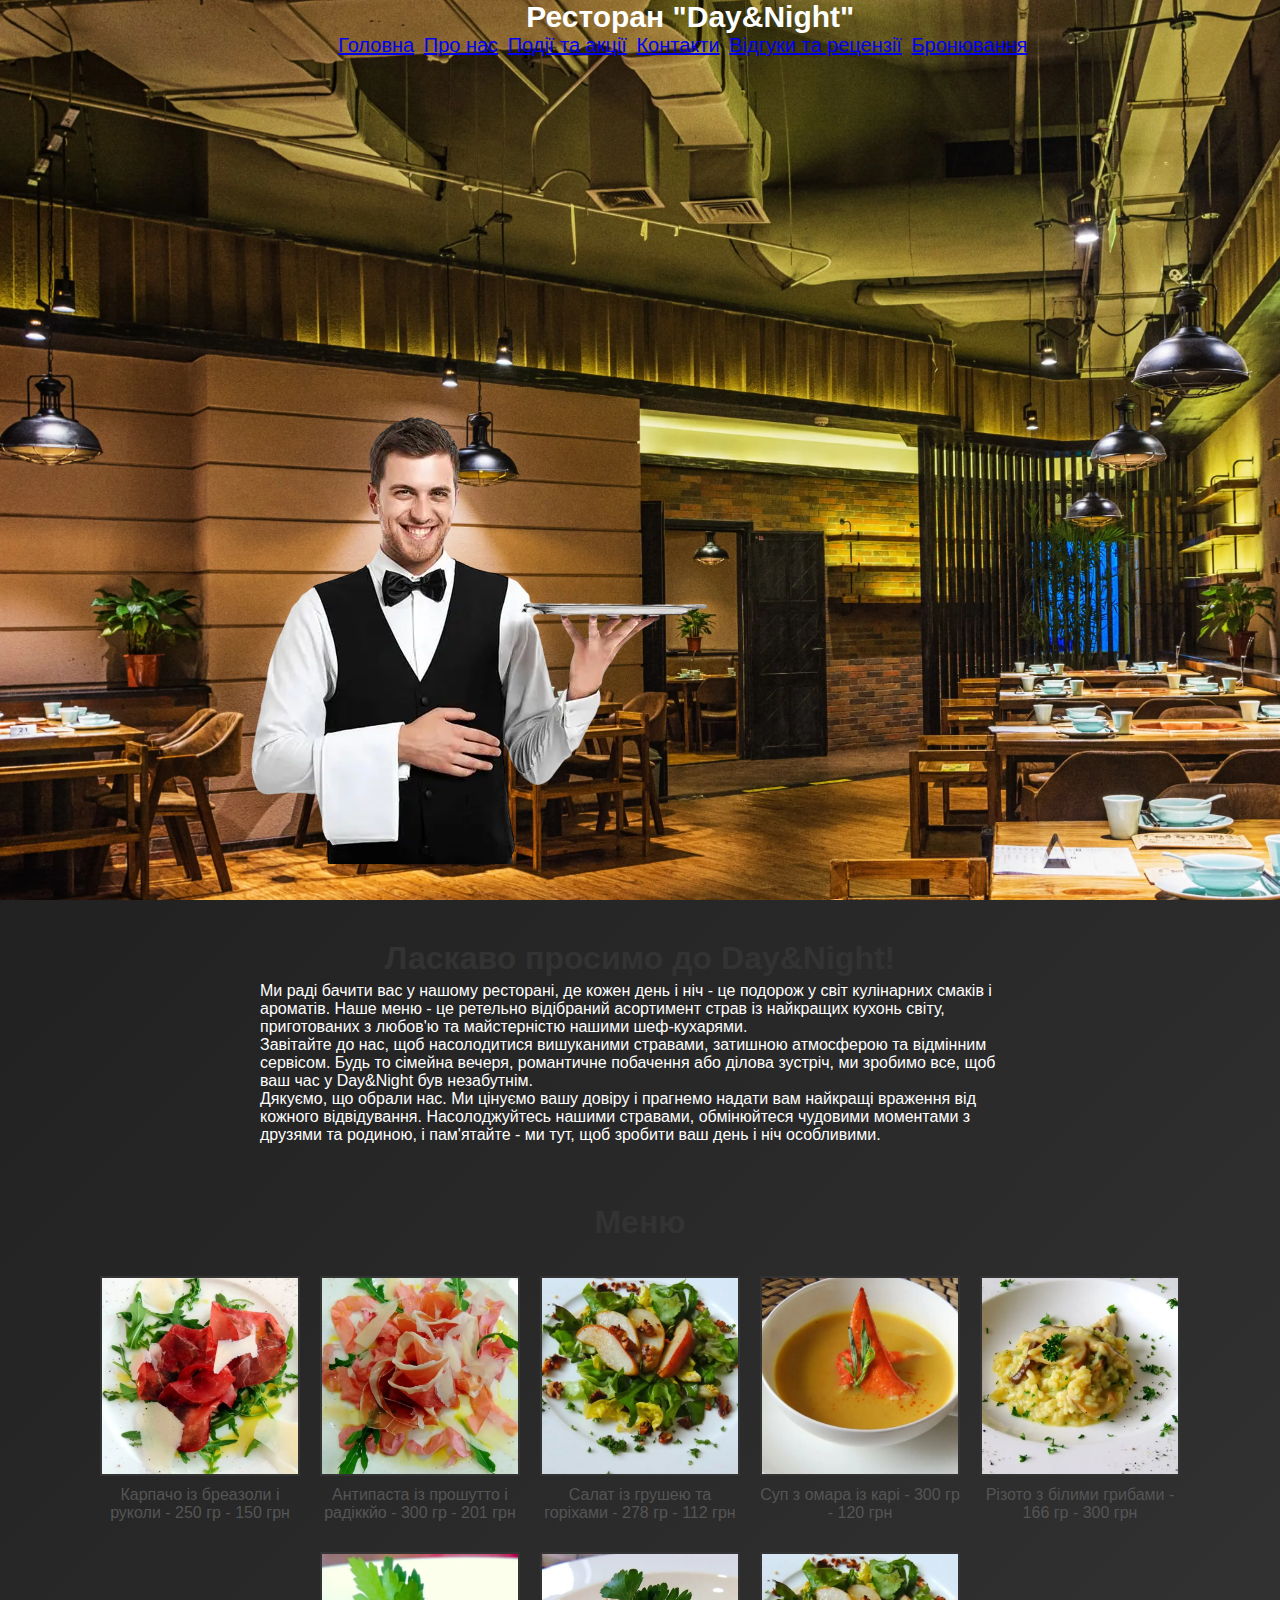
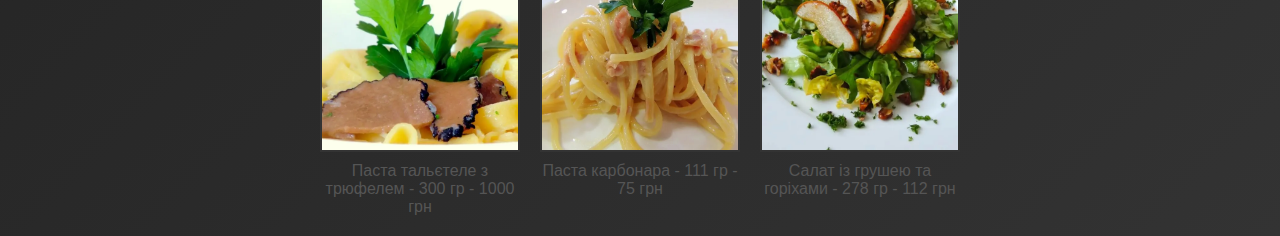
<file: index.html>
<!DOCTYPE html>
<html lang="en">
<head>
    <meta charset="UTF-8">
    <meta name="viewport" content="width=device-width, initial-scale=1.0">
    <meta name="google-site-verification" content="BYAM6uLPQvAGzSv1KlgyyOSD7Mu2IxS78mtg5zBn_mA" />
    <title>Document</title>
    <link rel="stylesheet" href="styles.css">
    <link rel="stylesheet" href="responsive.css">
    <script src="./scripts/inversion.js" defer></script>
    <script src="./scripts/paralax.js" defer></script>
</head>
<body>
    <header class="index">
    <div class="bg">
       <div class="theme-nav-text"></div>
        <h1 id="theme">Ресторан "Day&Night"</h1>
        <nav class="menu-pages"> 
            <a class="menu-pages-items menu-pages-items-selected" href="./index.html">Головна</a>
            <a class="menu-pages-items" href="./about.html">Про нас</a>
            <a class="menu-pages-items" href="./events.html">Події та акції</a>
            <a class="menu-pages-items" href="./contacts.html">Контакти</a>
            <a class="menu-pages-items" href="./reviews.html">Відгуки та рецензії</a>
            <a class="menu-pages-items" href="./booking.html ">Бронювання</a>
        </nav>
    
        <div class="waiter">
        </div>
    </div>
    </header>
    <section class="hello">
        <h2 class="hello-theme">Ласкаво просимо до <strong>Day&Night!</strong></h2>
        <p>Ми раді бачити вас у нашому ресторані, де кожен день і ніч - це подорож у світ кулінарних смаків і ароматів. Наше меню - це ретельно відібраний асортимент страв із найкращих кухонь світу, приготованих з любов'ю та майстерністю нашими шеф-кухарями.</p>
        <p>Завітайте до нас, щоб насолодитися вишуканими стравами, затишною атмосферою та відмінним сервісом. Будь то сімейна вечеря, романтичне побачення або ділова зустріч, ми зробимо все, щоб ваш час у Day&Night був незабутнім.</p>
        <p>Дякуємо, що обрали нас. Ми цінуємо вашу довіру і прагнемо надати вам найкращі враження від кожного відвідування. Насолоджуйтесь нашими стравами, обмінюйтеся чудовими моментами з друзями та родиною, і пам'ятайте - ми тут, щоб зробити ваш день і ніч особливими.</p>
    </section>


    <section class="restaraunt-menu">
        <h2 class="restaraunt-menu-theme">Меню</h2>
        <figure class="restaraunt-menu-figure">
            <img class="restaraunt-menu-img" src="./images/Карпачо.webp" alt="Карпачо">
            <figcaption  class="restaraunt-menu-figcaption">Карпачо із бреазоли і руколи - 250 гр - 150 грн</figcaption>
            </figure>

            <figure class="restaraunt-menu-figure">
            <img class="restaraunt-menu-img" src="./images/Антипаста.webp" alt="Антипаста із прошутто і радіккйо">
            <figcaption  class="restaraunt-menu-figcaption">Антипаста із прошутто і радіккйо - 300 гр - 201 грн</figcaption>
            </figure>

            <figure class="restaraunt-menu-figure">
            <img class="restaraunt-menu-img" src="./images/Салат.webp" alt="Салат із грушею та горіхами">
            <figcaption  class="restaraunt-menu-figcaption">Салат із грушею та горіхами - 278 гр - 112 грн</figcaption>
            </figure>

            <figure class="restaraunt-menu-figure">
            <img class="restaraunt-menu-img" src="./images/Суп.webp" alt="Суп з омара із карі">
            <figcaption  class="restaraunt-menu-figcaption">Суп з омара із карі - 300 гр - 120 грн</figcaption>
            </figure>

            <figure class="restaraunt-menu-figure">
            <img class="restaraunt-menu-img" src="./images/Різото.webp" alt="Різото з білими грибами">
            <figcaption  class="restaraunt-menu-figcaption">Різото з білими грибами - 166 гр - 300 грн</figcaption>
            </figure> 

            <figure class="restaraunt-menu-figure">
            <img class="restaraunt-menu-img" src="./images/Паста.webp" alt="Паста тальєтеле з трюфелем">
            <figcaption  class="restaraunt-menu-figcaption">Паста тальєтеле з трюфелем - 300 гр - 1000 грн</figcaption>
            </figure>

            <figure class="restaraunt-menu-figure">
            <img class="restaraunt-menu-img" src="./images/Карбонара.webp" alt="Паста карбонара">
            <figcaption  class="restaraunt-menu-figcaption">Паста карбонара - 111 гр - 75 грн</figcaption>
            </figure>

            <figure class="restaraunt-menu-figure">
            <img class="restaraunt-menu-img" src="./images/Салат.webp" alt="Салат із грушею та горіхами">
            <figcaption  class="restaraunt-menu-figcaption">Салат із грушею та горіхами - 278 гр - 112 грн</figcaption>
            </figure>
            
</section>

</body>
</html>
</file>
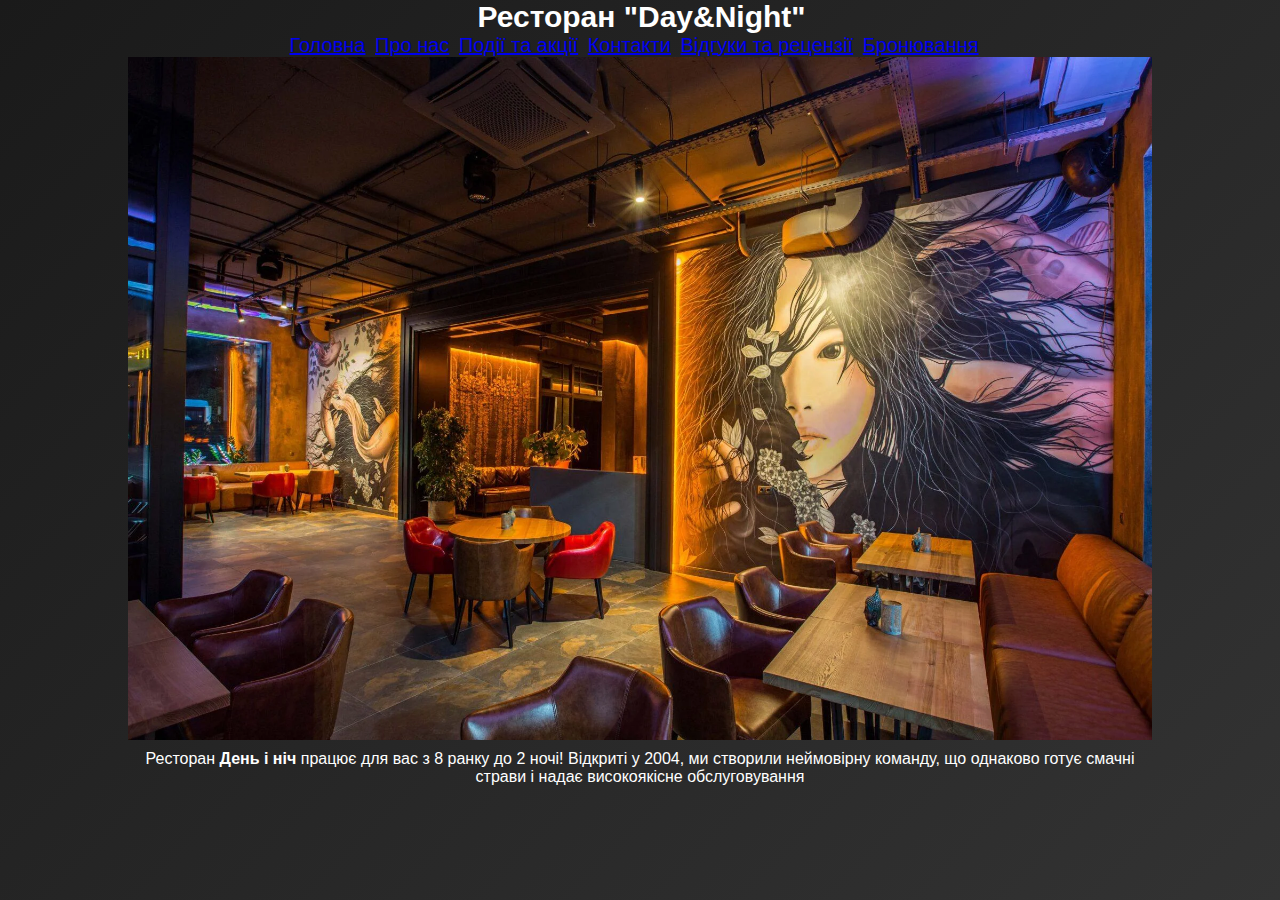
<file: about.html>
<!DOCTYPE html>
<html lang="en">
<head>
    <meta charset="UTF-8">
    <meta name="viewport" content="width=device-width, initial-scale=1.0">
    <title>Document</title>
    <link rel="stylesheet" href="styles.css">
</head>
<body>
    <header class="not-index">
        <script src="./scripts/inversion.js" defer></script>
        <h1 id="theme">Ресторан "Day&Night"</h1>
        <nav class="menu-pages">
            
            <a class="menu-pages-items" href="./index.html">Головна</a>
            <a class="menu-pages-items menu-pages-items-selected" href="./about.html">Про нас</a>
            <a class="menu-pages-items" href="./events.html">Події та акції</a>
            <a class="menu-pages-items" href="./contacts.html">Контакти</a>
            <a class="menu-pages-items" href="./reviews.html">Відгуки та рецензії</a>
            <a class="menu-pages-items" href="./booking.html ">Бронювання</a>
            
        </nav>
    </header>

    <div class="about">
        <section class="about-video">
          
            <img class="about-us-image" src="./images/about.webp" alt="Зображення ресторану">
            
            <p class="about-us-text">Ресторан <b>День і ніч</b> працює для вас з 8 ранку до 2 ночі! Відкриті у 2004, ми створили неймовірну команду, що однаково готує смачні страви і надає високоякісне обслуговування</p>

        </section>

    </div>
</body>
</html>
</file>
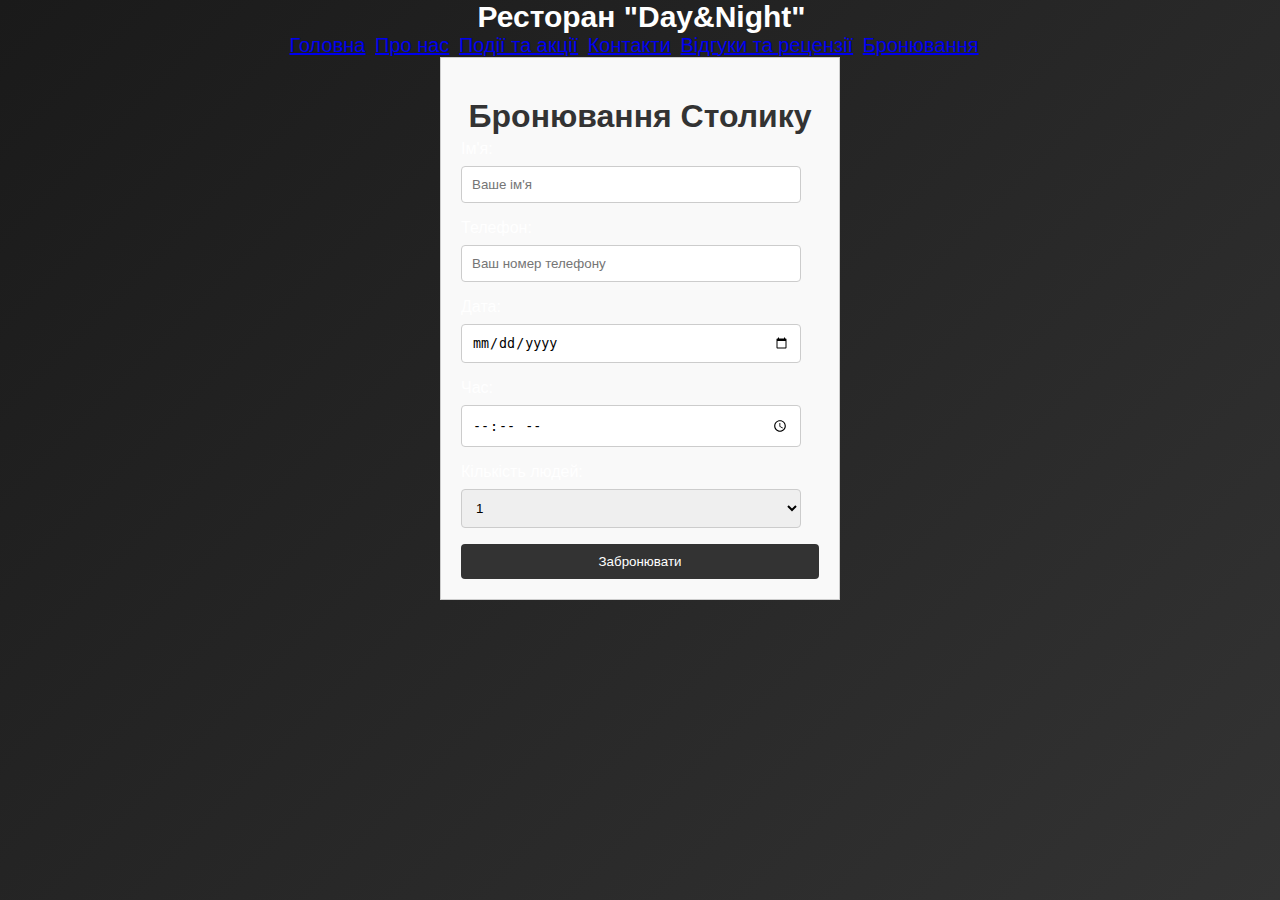
<file: booking.html>
<!DOCTYPE html>
<html lang="en">
<head>
    <meta charset="UTF-8">
    <meta name="viewport" content="width=device-width, initial-scale=1.0">
    <title>Document</title>
    <link rel="stylesheet" href="styles.css">
</head>
<body>
    <header class="not-index">
        <script src="./scripts/inversion.js" defer></script>
        <h1 id="theme">Ресторан "Day&Night"</h1>
        <nav class="menu-pages">
            
            <a class="menu-pages-items" href="./index.html">Головна</a>
            <a class="menu-pages-items" href="./about.html">Про нас</a>
            <a class="menu-pages-items" href="./events.html">Події та акції</a>
            <a class="menu-pages-items" href="./contacts.html">Контакти</a>
            <a class="menu-pages-items" href="./reviews.html">Відгуки та рецензії</a>
            <a class="menu-pages-items menu-pages-items-selected" href="./booking.html ">Бронювання</a>

        </nav>
    </header>


    <div class="booking-form">
        <h2>Бронювання Столику</h2>
        <form action="./index.php" method="post"> 
            <label for="name">Ім'я:</label>
            <input type="text" id="name" name="name" placeholder="Ваше ім'я" required>

            <label for="phone">Телефон:</label>
            <input type="tel" id="phone" name="phone" placeholder="Ваш номер телефону" required>
            
            <label for="date">Дата:</label>
            <input type="date" id="date" name="date" required>

            <label for="time">Час:</label>
            <input type="time" id="time" name="time" required>

            <label for="people">Кількість людей:</label>
            <select id="people" name="people">
                <option value="1">1</option>
                <option value="2">2</option>
                <option value="3">3</option>
                <option value="4">4</option>
                <option value="5">5</option>
                <option value="6">6</option>
            </select>

            <button type="submit">Забронювати</button>
        </form>
    </div>
</body>
</html>
</file>
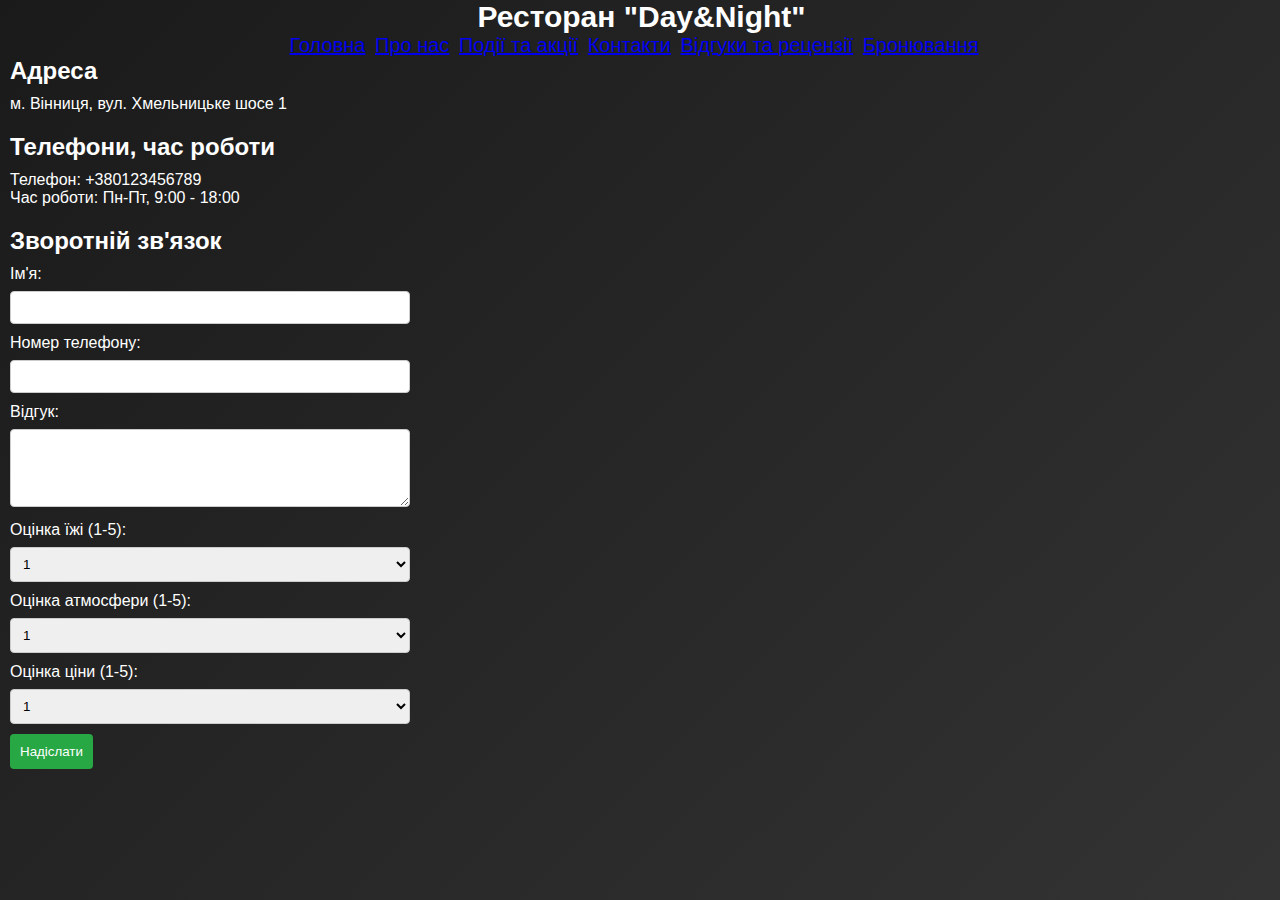
<file: contacts.html>
<!DOCTYPE html>
<html lang="en">
<head>
    <meta charset="UTF-8">
    <meta name="viewport" content="width=device-width, initial-scale=1.0">
    <title>Document</title>
    <link rel="stylesheet" href="styles.css">
</head>
<body>
    <header class="not-index">
        <script src="./scripts/inversion.js" defer></script>
        <h1 id="theme">Ресторан "Day&Night"</h1>
        <nav class="menu-pages">
            
            <a class="menu-pages-items" href="./index.html">Головна</a>
            <a class="menu-pages-items" href="./about.html">Про нас</a>
            <a class="menu-pages-items" href="./events.html">Події та акції</a>
            <a class="menu-pages-items menu-pages-items-selected" href="./contacts.html">Контакти</a>
            <a class="menu-pages-items" href="./reviews.html">Відгуки та рецензії</a>
            <a class="menu-pages-items" href="./booking.html ">Бронювання</a>

        </nav>
        
    </header>
    <div class="contact-section">
        <div class="section-title">Адреса</div>
        <p>м. Вінниця, вул. Хмельницьке шосе 1</p>
    </div>
    
    <div class="contact-section">
        <div class="section-title">Телефони, час роботи</div>
        <p>Телефон: +380123456789</p>
        <p>Час роботи: Пн-Пт, 9:00 - 18:00</p>
    </div>
    
    <div class="contact-section">
        <div class="section-title">Зворотній зв'язок</div>
        <form class="feedback-form" action="#" method="post">
            <label for="name">Ім'я:</label>
            <input type="text" id="name" name="name" required>
    
            <label for="phone">Номер телефону:</label>
            <input type="tel" id="phone" name="phone" required>
    
            <label for="feedback">Відгук:</label>
            <textarea id="feedback" name="feedback" rows="4" required></textarea>
    
            <label for="food-rating">Оцінка їжі (1-5):</label>
            <select id="food-rating" name="food-rating" required>
                <option value="1">1</option>
                <option value="2">2</option>
                <option value="3">3</option>
                <option value="4">4</option>
                <option value="5">5</option>
            </select>
    
            <label for="atmosphere-rating">Оцінка атмосфери (1-5):</label>
            <select id="atmosphere-rating" name="atmosphere-rating" required>
                <option value="1">1</option>
                <option value="2">2</option>
                <option value="3">3"></option>
                <option value="4">4</option>
                <option value="5">5</option>
            </select>
    
            <label for="price-rating">Оцінка ціни (1-5):</label>
            <select id="price-rating" name="price-rating" required>
                <option value="1">1</option>
                <option value="2">2</option>
                <option value="3">3</option>
                <option value="4">4</option>
                <option value="5">5</option>
            </select>
    
            <button type="submit">Надіслати</button>
        </form>
    </div>
</body>
</html>
</file>
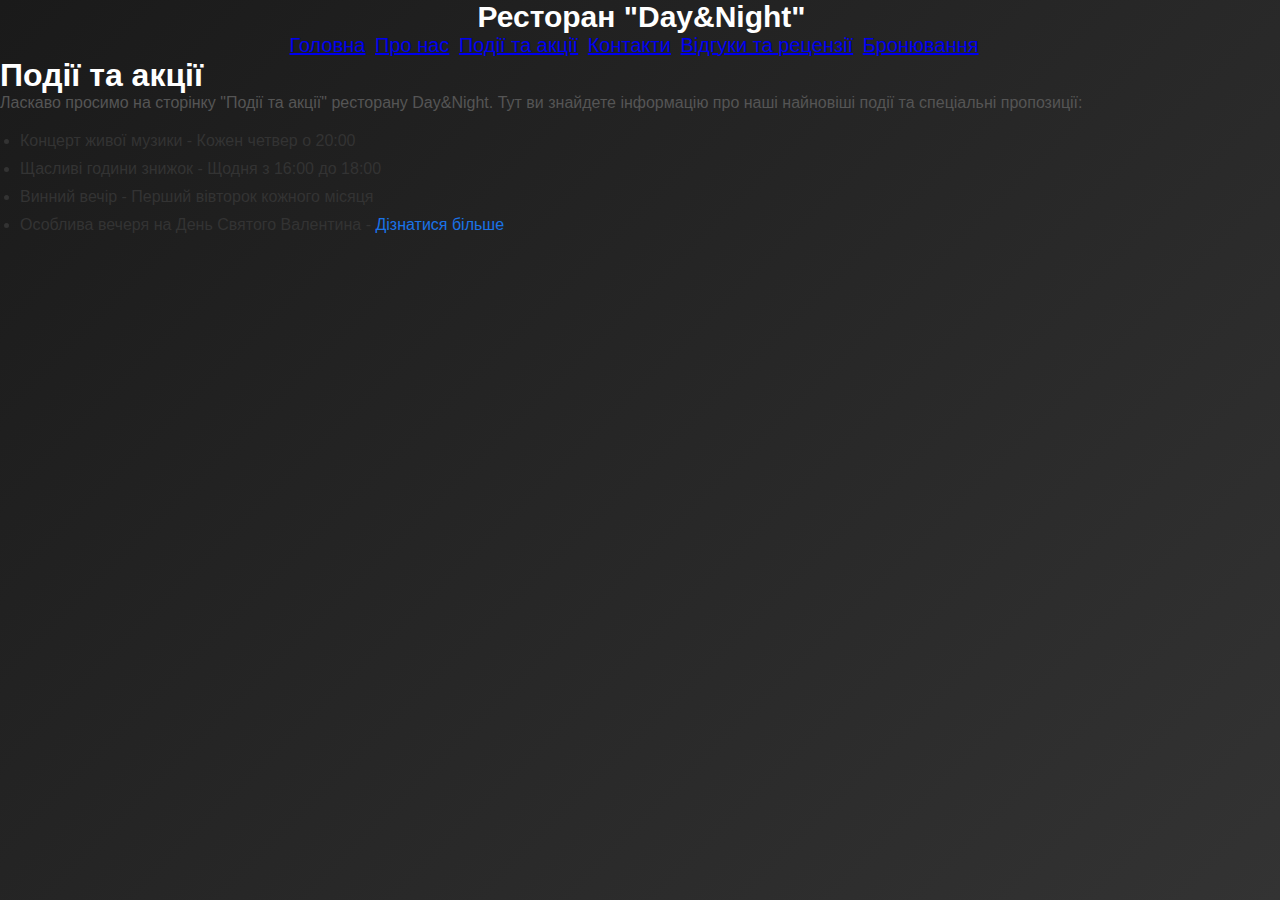
<file: events.html>
<!DOCTYPE html>
<html lang="en">
<head>
    <meta charset="UTF-8">
    <meta name="viewport" content="width=device-width, initial-scale=1.0">
    <title>Document</title>
    <link rel="stylesheet" href="styles.css">
</head>
<body>
    <header class="not-index">
        <script src="./scripts/inversion.js" defer></script>
        <h1 id="theme">Ресторан "Day&Night"</h1>
        <nav class="menu-pages">
            
            <a class="menu-pages-items" href="./index.html">Головна</a>
            <a class="menu-pages-items" href="./about.html">Про нас</a>
            <a class="menu-pages-items menu-pages-items-selected" href="./events.html">Події та акції</a>
            <a class="menu-pages-items" href="./contacts.html">Контакти</a>
            <a class="menu-pages-items" href="./reviews.html">Відгуки та рецензії</a>
            <a class="menu-pages-items" href="./booking.html ">Бронювання</a>

        </nav>
    </header>

    <h1>Події та акції</h1>

<p class="intro-text">Ласкаво просимо на сторінку "Події та акції" ресторану Day&Night. Тут ви знайдете інформацію про наші найновіші події та спеціальні пропозиції:</p>

<ul class="events-list">
    <li class="event-item">Концерт живої музики - Кожен четвер о 20:00</li>
    <li class="event-item">Щасливі години знижок - Щодня з 16:00 до 18:00</li>
    <li class="event-item">Винний вечір - Перший вівторок кожного місяця</li>
    <li class="event-item">Особлива вечеря на День Святого Валентина - <a href="#valentine">Дізнатися більше</a></li>
</ul>
</body>
</html>
</file>
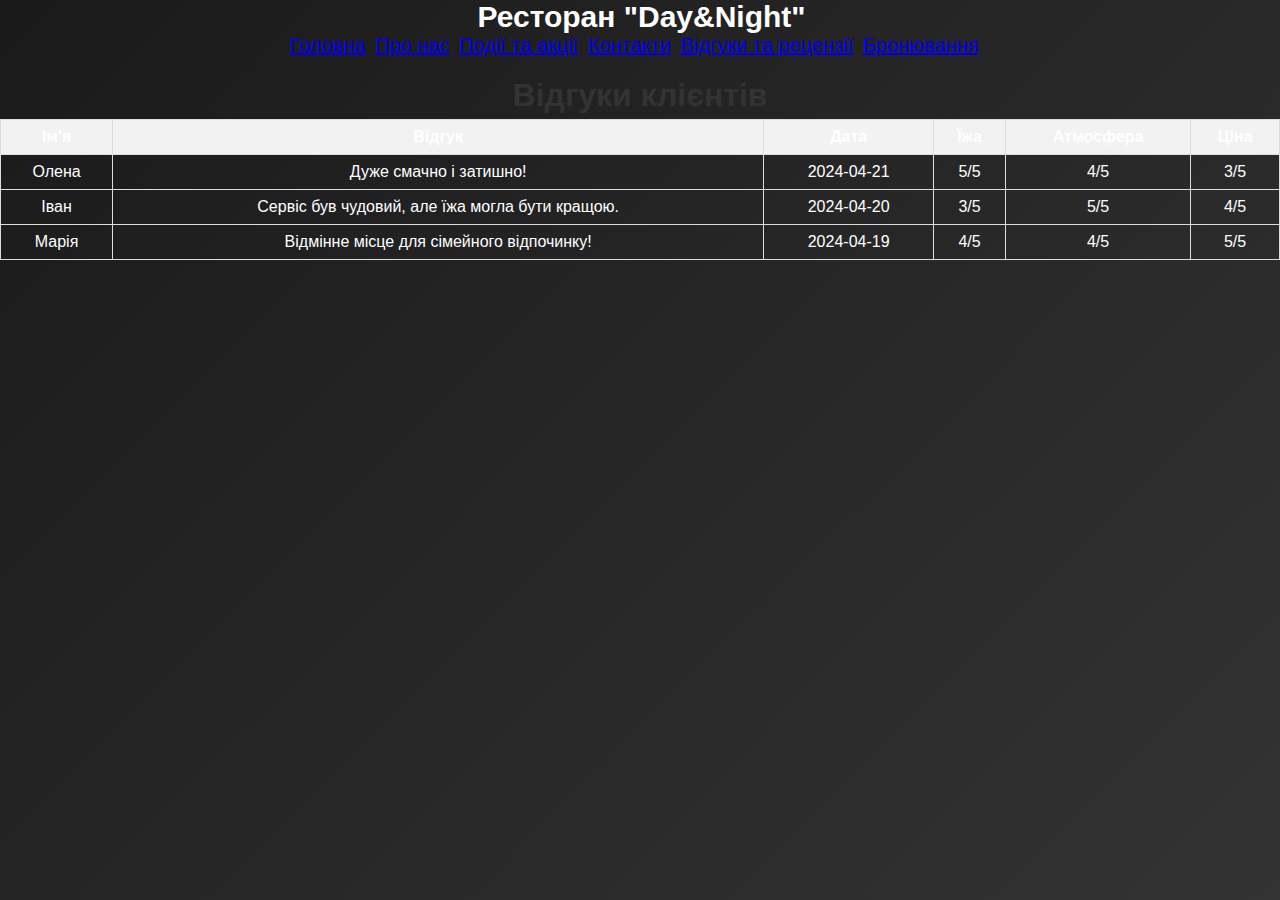
<file: reviews.html>
<!DOCTYPE html>
<html lang="en">
<head>
    <meta charset="UTF-8">
    <meta name="viewport" content="width=device-width, initial-scale=1.0">
    <title>Document</title>
    <link rel="stylesheet" href="styles.css">
</head>
<body>
    <header class="not-index">
        <script src="./scripts/inversion.js" defer></script>
        <h1 id="theme">Ресторан "Day&Night"</h1>
        <nav class="menu-pages">
            
            <a class="menu-pages-items" href="./index.html">Головна</a>
            <a class="menu-pages-items" href="./about.html">Про нас</a>
            <a class="menu-pages-items" href="./events.html">Події та акції</a>
            <a class="menu-pages-items" href="./contacts.html">Контакти</a>
            <a class="menu-pages-items menu-pages-items-selected" href="./reviews.html">Відгуки та рецензії</a>
            <a class="menu-pages-items" href="./booking.html ">Бронювання</a>

        </nav>
    </header>
    <h2>Відгуки клієнтів</h2>
    <div class="reviews">
    

    <table class="reviews-table">
        <thead class="reviews-table-thead">
            <tr class="reviews-table-tr">
                <th class="reviews-table-th">Ім'я</th>
                <th class="reviews-table-th">Відгук</th>
                <th class="reviews-table-th">Дата</th>
                <th class="reviews-table-th">Їжа</th>
                <th class="reviews-table-th">Атмосфера</th>
                <th class="reviews-table-th">Ціна</th>
            </tr>
        </thead>
        <tbody>
            <tr class="reviews-table-tr">
                <td class="reviews-table-td" data-label="Ім'я">Олена</td>
                <td class="reviews-table-td" data-label="Відгук">Дуже смачно і затишно!</td>
                <td class="reviews-table-td" data-label="Дата">2024-04-21</td>
                <td class="reviews-table-td" data-label="Їжа">5/5</td>
                <td class="reviews-table-td" data-label="Атмосфера">4/5</td>
                <td class="reviews-table-td" data-label="Ціна">3/5</td>
            </tr>
            <tr class="reviews-table-tr">
                <td class="reviews-table-td" data-label="Ім'я">Іван</td>
                <td class="reviews-table-td" data-label="Відгук">Сервіс був чудовий, але їжа могла бути кращою.</td>
                <td class="reviews-table-td" data-label="Дата">2024-04-20</td>
                <td class="reviews-table-td" data-label="Їжа">3/5</td>
                <td class="reviews-table-td" data-label="Атмосфера">5/5</td>
                <td class="reviews-table-td" data-label="Ціна">4/5</td>
            </tr>
            <tr class="reviews-table-tr">
                <td class="reviews-table-td" data-label="Ім'я">Марія</td>
                <td class="reviews-table-td" data-label="Відгук">Відмінне місце для сімейного відпочинку!</td>
                <td class="reviews-table-td" data-label="Дата">2024-04-19</td>
                <td class="reviews-table-td" data-label="Їжа">4/5</td>
                <td class="reviews-table-td" data-label="Атмосфера">4/5</td>
                <td class="reviews-table-td" data-label="Ціна">5/5</td>
            </tr>
        </tbody>
    </table>
</div>
</body>
</html>
</file>
<file: styles.css>
/* main */
* {
    margin: 0;
    padding: 0;
    box-sizing: border-box;
}
h2 {
    
    text-align: center; 
    display: block;  
    width: 100%;  
    font-size: 2em; 
    color: #333;  
    margin: 20px 0 5px;  
    font-family: 'Arial', sans-serif; 
}


.invert-button {
    padding: 10px;
    background-color: lightgray;
    cursor: pointer;
    margin-bottom: 10px;
}
body {
    width: 100%;
    min-height: 100vh;
    background: linear-gradient(135deg, #1a1a1a, #333333); 
  color: #ffffff;
  font-family: Arial, sans-serif;
  margin: 0;
  padding: 0;
}


body.invert-bw::before {
    content: '';
    position: fixed;
    top: 0;
    left: 0;
    width: 100%;
    height: 100%;
    z-index: 9999; 
    background-color: white;
    mix-blend-mode: difference; 
    pointer-events: none; 
}
/* header */

#theme {
    font-size: 30px;
}
header {
    
    text-align: center;
    padding-right: 25px ;
}
.menu-pages {
    flex-wrap: wrap;
    justify-content: center; /* Щоб елементи центрувались */
    padding-right: 15px;
    font-size: 20px;
}
.menu-pages-items {
    margin: auto 2px;
}
.not-index {
    padding-left: 28px;
}
header.index {
    width: 100%;
    height: 100vh;
    overflow: hidden;
}
.bg {
    width: 110%;
    height: 130%;
    background: url(./images/back.webp);
    background-size: cover;
    position: relative;
}
.waiter {
    width: 600px;
    height: 712px;
    background: url(./images/waiter.webp);
    background-repeat: no-repeat;
    position: absolute;
    bottom: 8%;
    left:  15%;
   
    margin-top: 50px;
}
.theme-nav-text {
    position: absolute;
    left: 47%;
    top: 5%;
    transform: translate(-50%);
    text-shadow: 5px 5px 15px #000000;
    white-space: nowrap;
}


/* hello */
.hello {
max-width: 800px;  
    margin: 0 auto; 
    padding: 20px;  
}

/* restaraunt-menu */


.restaraunt-menu-img-title {  width: 200px;  
    height: 200px; 
    border: 2px solid #333;
    margin: 10px;}
.restaraunt-menu {
    display: flex;
    flex-wrap: wrap;         
    justify-content: center; 
    
    padding: 20px;         
    gap: 20px; 
    margin: auto;
}

.restaraunt-menu-img {
    width: 200px; 
    height: 200px; 
    border: 2px solid #333; 
    margin: 10px;
    object-fit: cover;
}
.restaraunt-menu-figure {
    display: flex;
    flex-direction: column;  
    align-items: center;   
    width: 200px;
}
.restaraunt-menu-figcaption {
    text-align: center; 
    font-size: 1em;     
    color: #555;         
    word-wrap: break-word;
    overflow-wrap: break-word; 
}















/* booking */
.booking-form {
    max-width: 400px; 
    margin: 0 auto;  
    padding: 20px; 
    border: 1px solid #ccc;  
    background-color: #f9f9f9; 
}

.booking-form h2 {
    text-align: center; 
}

.booking-form label {
    display: block; 
    margin-bottom: 8px; 
}

.booking-form input,
.booking-form select,
.booking-form textarea {
    width: 95%;  
    padding: 10px; 
    margin-bottom: 16px;
    border: 1px solid #ccc; 
    border-radius: 4px;
}

.booking-form button {
    width: 100%; 
    padding: 10px; 
    background-color: #333; 
    color: white;  
    border: none; 
    border-radius: 4px; 
    cursor: pointer; 
}

.booking-form button:hover {
    background-color: #555;  
}












/* ABOUT */

.about-video {
    display: flex;
    justify-content: center;
    align-items: center;
    flex-direction: column;
    text-align: center;
}

.about-us-image {
    max-width: 80%; /* Зробити картинку адаптивною */
    height: auto; /* Зберігає пропорції картинки */
    margin-bottom: 10px;
}

.about-us-text {
    max-width: 80%; /* Задаємо максимальну ширину текстового блоку */
    margin: 0 auto; /* Центруємо текстовий блок */
}

/* reviews */
.reviews {
    width: 100%;
    overflow-x: auto; /* Горизонтальний скролінг */
}

.reviews-table {
    width: 100%; /* Задаємо повну ширину таблиці */
    border-collapse: collapse; /* Злиття границь комірок */
}

.reviews-table thead {
    background-color: #f2f2f2; /* Колір фону заголовка */
}

.reviews-table th,
.reviews-table td {
    padding: 8px; /* Опціональна проміжна відстань */
    border: 1px solid #ddd; /* Границі комірок */
    white-space: nowrap; /* Заборона переносу тексту */
    text-align: center; /* Вирівнювання тексту по центру */
}
/* Contacts */
.contact-section {
    margin-left: 10px;
    margin-bottom: 20px;
}
.section-title {
    font-size: 24px;
    font-weight: bold;
    margin-bottom: 10px;
}
.feedback-form {
    max-width: 400px;
}
.feedback-form label {
    display: block;
    margin-bottom: 8px;
}
.feedback-form input,
.feedback-form textarea {
    width: 100%;
    padding: 8px;
    margin-bottom: 10px;
    border: 1px solid #ccc;
    border-radius: 4px;
}
.feedback-form select {
    width: 100%;
    padding: 8px;
    border: 1px solid #ccc;
    border-radius: 4px;
    margin-bottom: 10px;
}
.feedback-form button {
    background-color: #28a745;
    color: white;
    padding: 10px;
    border: none;
    border-radius: 4px;
    cursor: pointer;
}
.feedback-form button:hover {
    background-color: #218838;
}

/* EVENTS */

.intro-text {
    color: #555;
    margin-bottom: 20px;
}
.events-list {
    list-style-type: disc;
    padding-left: 20px;
}
.event-item {
    margin-bottom: 10px;
    color: #333;
}
.event-item a {
    color: #1a73e8;
    text-decoration: none; 
}
.event-item a:hover {
    text-decoration: underline; 
}
</file>
<file: responsive.css>
@media (min-width: 1200px) {

}

@media (max-width: 500px) {
    .waiter {
        background: none;
    }

}
@media (max-width: 600px) {
    
}
</file>
